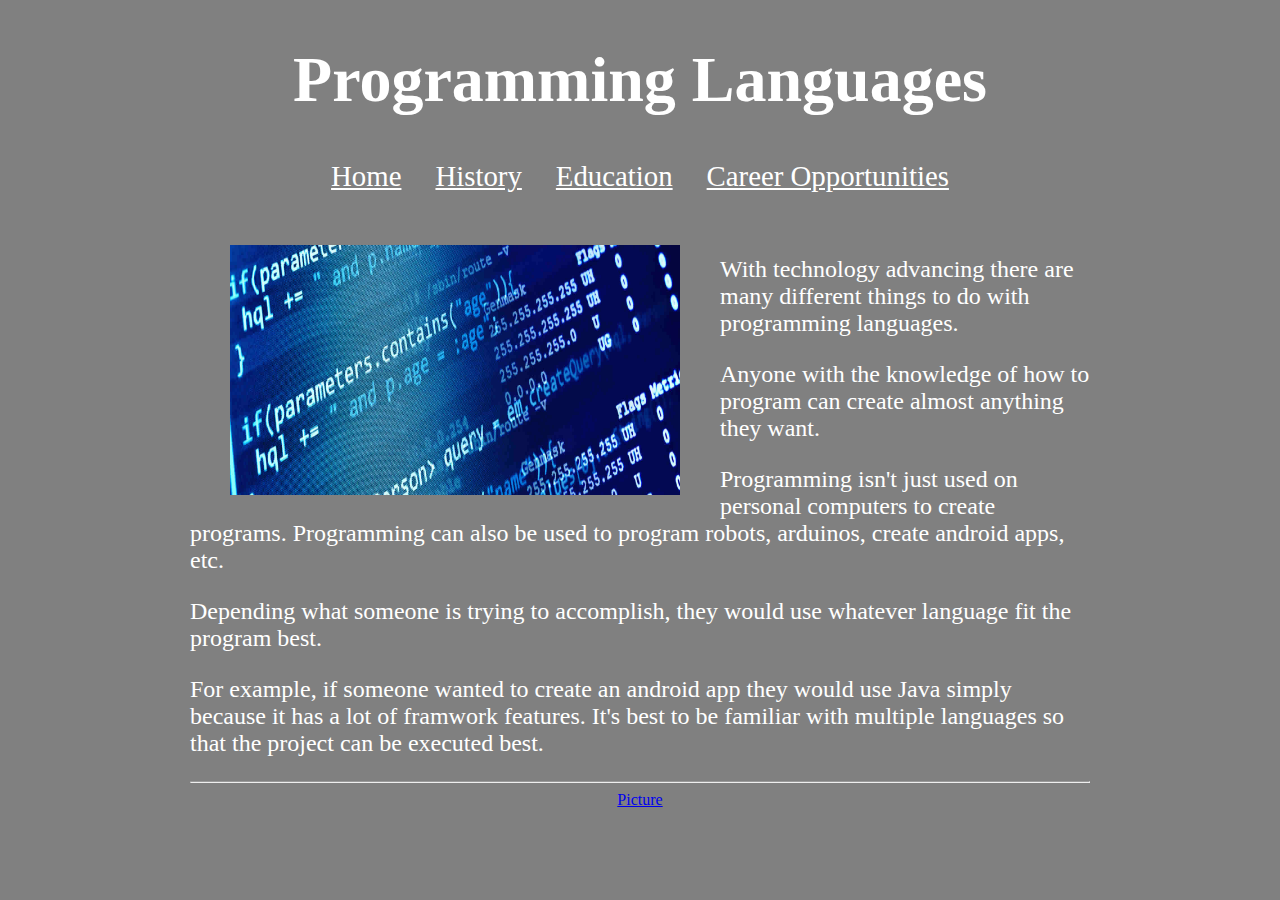
<file: Homework/Homework1/index.html>
<!DOCTYPE html>
<html>
<!--

First Website
and comment
in html
(comments can span multiple lines)

-->

<!-- This is the head -->
<!-- All styles and javascript go inside the head -->
    <head>
        <meta charset="utf-8" />
        <title> Programming Languages </title>
      <link href="css/styles.css" rel="stylesheet" type="text/css" />
        <!--<link href="https://fonts.googleapis.com/css?family=Pacifico" rel="stylesheet"> font--> 
    </head>
<!-- closing head -->

    <!-- This is the body -->
    <!-- This is where we place the content of our website -->
    <body>
 
        <header>
            <h1> Programming Languages</h1>
        </header>
        
        <nav>
            <a href="index.html">Home</a>
            <a href="history.html">History</a>
            <a href="education.html">Education</a>
            <a href="jobs.html">Career Opportunities</a>
        </nav>
        
        <br /></br >
        
        <main>
            
        
            <div class="cspicture">
            <figure id="pic"> 
                <img src="img/computerscience.jpg" alt="Picture of Code" width=450 height=250/>
            </figure>
            </div>
            
            <div class="content">
            <div id="info">
                <br>With technology advancing there are many different things to do with programming languages.</br>
                <p>Anyone with the knowledge of how to program can create almost anything they want. </p>
                <p>Programming isn't just used on personal computers to create programs. Programming can also be used to program robots, arduinos, create android apps, etc. </p>
                <p>Depending what someone is trying to accomplish, they would use whatever language fit the program best.</p>
                <p>For example, if someone wanted to create an android app they would use Java simply because it has a lot of framwork features. It's best to be familiar with multiple languages so that the project can be executed best. </p>
            
            </div>
            </div>
            
            
            
            
        </main>
        
        
        <!-- This is the footer -->
        <!-- The footer goes inside the body but not always -->
        <footer>
        
            <hr>
            
            <a href="http://edeepie.com/category/programming/">Picture</a>
           
        </footer>
        <!-- closing footer -->
        
    </body>
    <!-- closing body -->

</html>
</file>
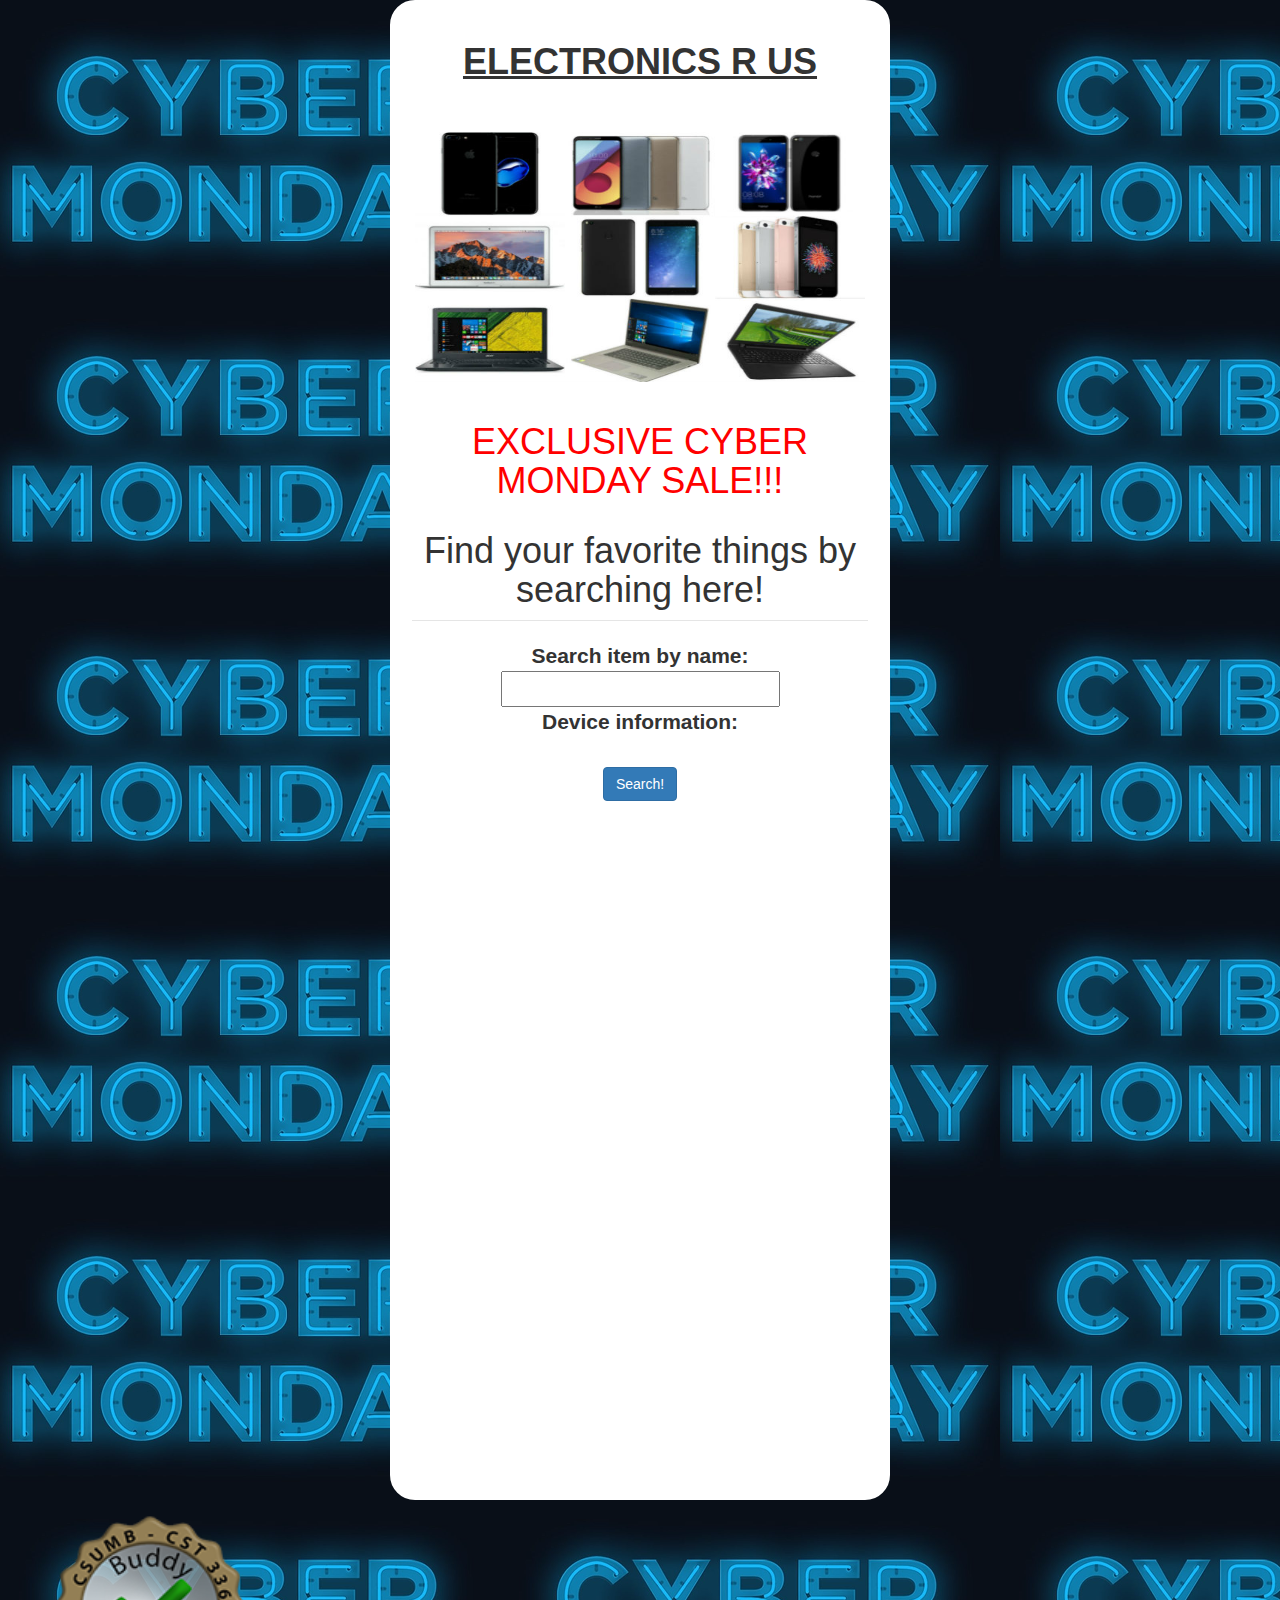
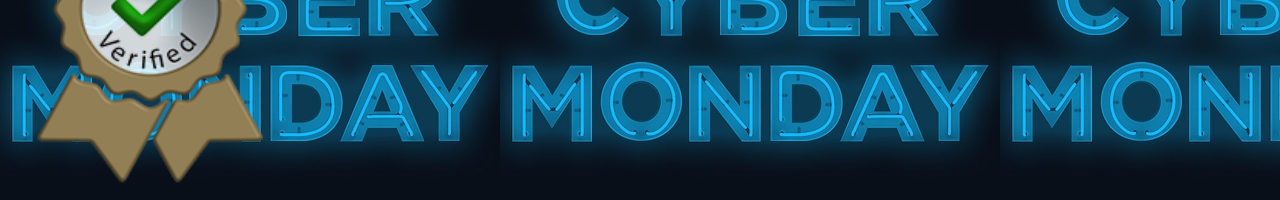
<file: Homework/Homework5/index.html>
<?php

include '../../dbConnection.php';
include 'prices.php';
$conn = getDatabaseConnection();


?>

<!DOCTYPE html>
<html>
    <head>
    <meta http-equiv="Content-Type" content="text/html; charset=UTF-8">
        <title> Black Friday!</title>
        <link  href="css/styles.css" rel="stylesheet" type="text/css" />
        
        <link href="https://maxcdn.bootstrapcdn.com/bootstrap/3.3.7/css/bootstrap.min.css" rel="stylesheet" integrity="sha384-BVYiiSIFeK1dGmJRAkycuHAHRg32OmUcww7on3RYdg4Va+PmSTsz/K68vbdEjh4u" crossorigin="anonymous">
        <script src="https://code.jquery.com/jquery-3.1.0.js"></script>
        <script src="http://ajax.aspnetcdn.com/ajax/jquery.validate/1.13.1/jquery.validate.min.js"></script>
        <script src="https://maxcdn.bootstrapcdn.com/bootstrap/3.3.7/js/bootstrap.min.js" integrity="sha384-Tc5IQib027qvyjSMfHjOMaLkfuWVxZxUPnCJA7l2mCWNIpG9mGCD8wGNIcPD7Txa" crossorigin="anonymous"></script>
        
        <style type="text/css" id="diigolet-chrome-css"> </style>
        <div id="jumbotron">
        <div id="info">
  <script>
      
      function getDeviceNames()
      {
          $.ajax({
            type: "GET",
            url: "functions.php?deviceName=",
            //dataType: "json",
            data: { "deviceName": $("#deviceName").val()},
            success: function(data,status) {
           // alert(data);
            if(data)
                {  
                 // alert("BETTER");
                   $("#devName").html(data);
                  
                }
            else
                {
                    alert("FAILED");
                }
            
            },
            complete: function(data,status) { //optional, used for debugging purposes
           //alert(status);
            }
            
            });//ajax
          
      }
      
      
      
      
      
      /*function prices()
      {
          //alert("HI");
          $.ajax({
            type: "GET",
            url: "prices.php",
            dataType: "json",
           data: { "price": $(this).attr('price') },
            success: function(data,status) {
            alert("HI");
            if(data)
                {  
                  alert("BETTER");
                   $("#gprices").html(data);
                  
                }
            else
                {
                    alert("FAILED");
                }
            
            },
            complete: function(data,status) { //optional, used for debugging purposes
            //alert(status);
            }
            
            });//ajax
          
      }*/
      
      
      
      
      $(document).ready( function(){
          
          $("#button").click( function(){ getDeviceNames(); } );
          
         
         });//docReady
         
      
  </script>
  
  <link href="https://fonts.googleapis.com/css?family=Open+Sans" rel="stylesheet">
  
    </head>
    <h1><div id ="mainOne"><strong>ELECTRONICS R US</strong></div></h1>
    <br>
    <br>
    <img src="elecImg.jpg" alt="Picture of Stuff" width=450 height=250 />
    <br>
    <br>
    
   	<body style="background: url('cyberImg.jpg');">
    
    <h1><div id="idk">EXCLUSIVE CYBER MONDAY SALE!!!</div></h1>
    
    <form id="deviceForm">
        <fieldset>
            <legend><strong><h1>Find your favorite things by searching here!</h1></strong></legend>
            <strong>Search item by name:</strong> <input type="text" id="deviceName" name="dName"> <br>
            <div id="theNames"></div>
            <strong>Device information:</strong> <div id ="devName"></div> <br/>
            <div id="history"></div>
            <input type="button"class="btn btn-primary" name="button" id="button"value="Search!">
        </fieldset>
        
        
    </form>
    

    </body>
    
    </div>
    </div>
    
    <footer>
        <img src="buddy.1.png" alt="Buddy Verif." width=300 height=300 />
    </footer>
</html>
</file>
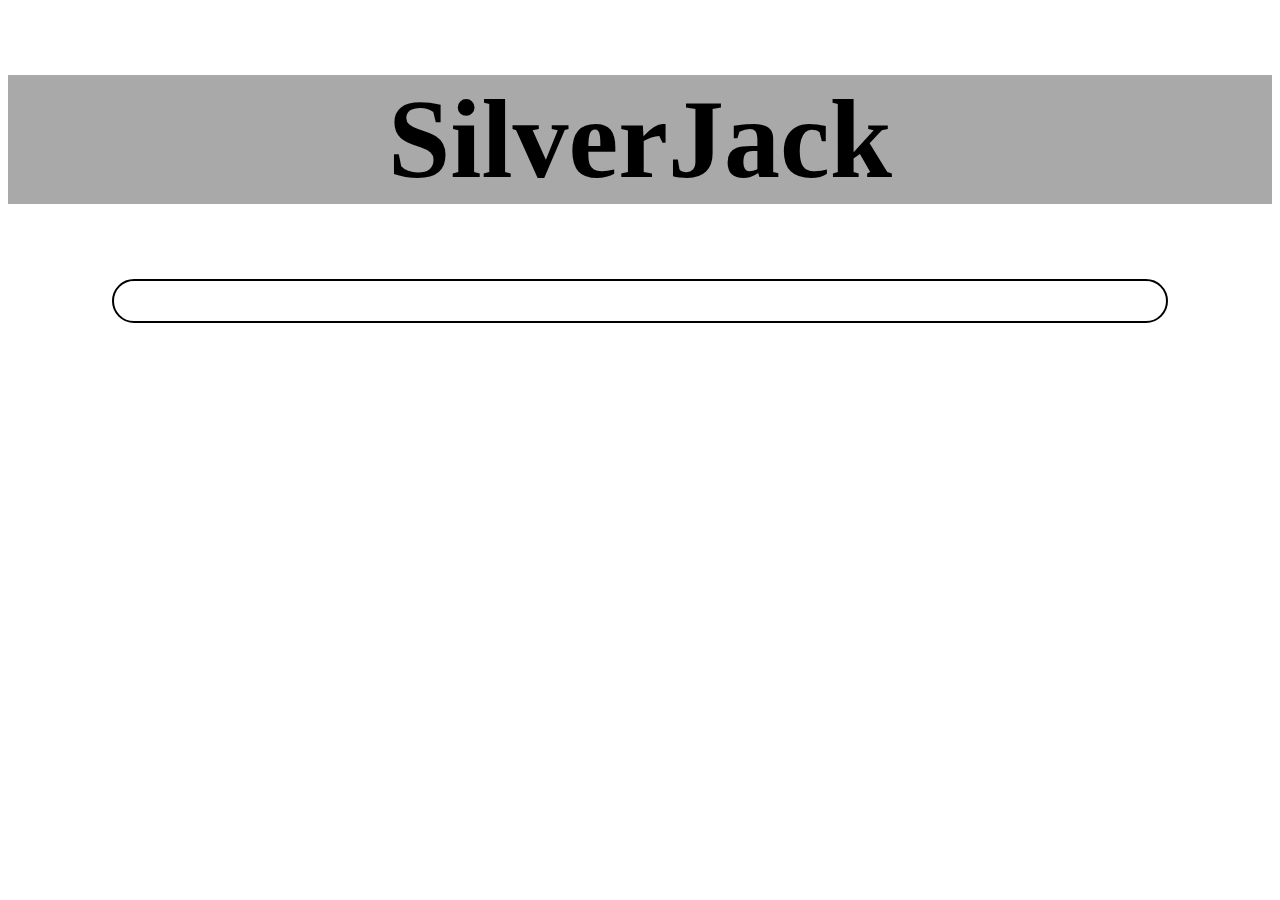
<file: labs/lab3/index.html>
<!DOCTYPE html>
<html>
    <head>
        <meta charset="utf-8" />
        <title>SilverJack</title>
        <link href="css/styles.css" rel="stylesheet" type="text/css" />
        
        
        
    </head>
    <body>
         <header>
            <h1> SilverJack</h1>
        </header>
        
        <div id="mainContent">
            
        </div>
        
       
        
    </body>
    
    
    
</html>
</file>
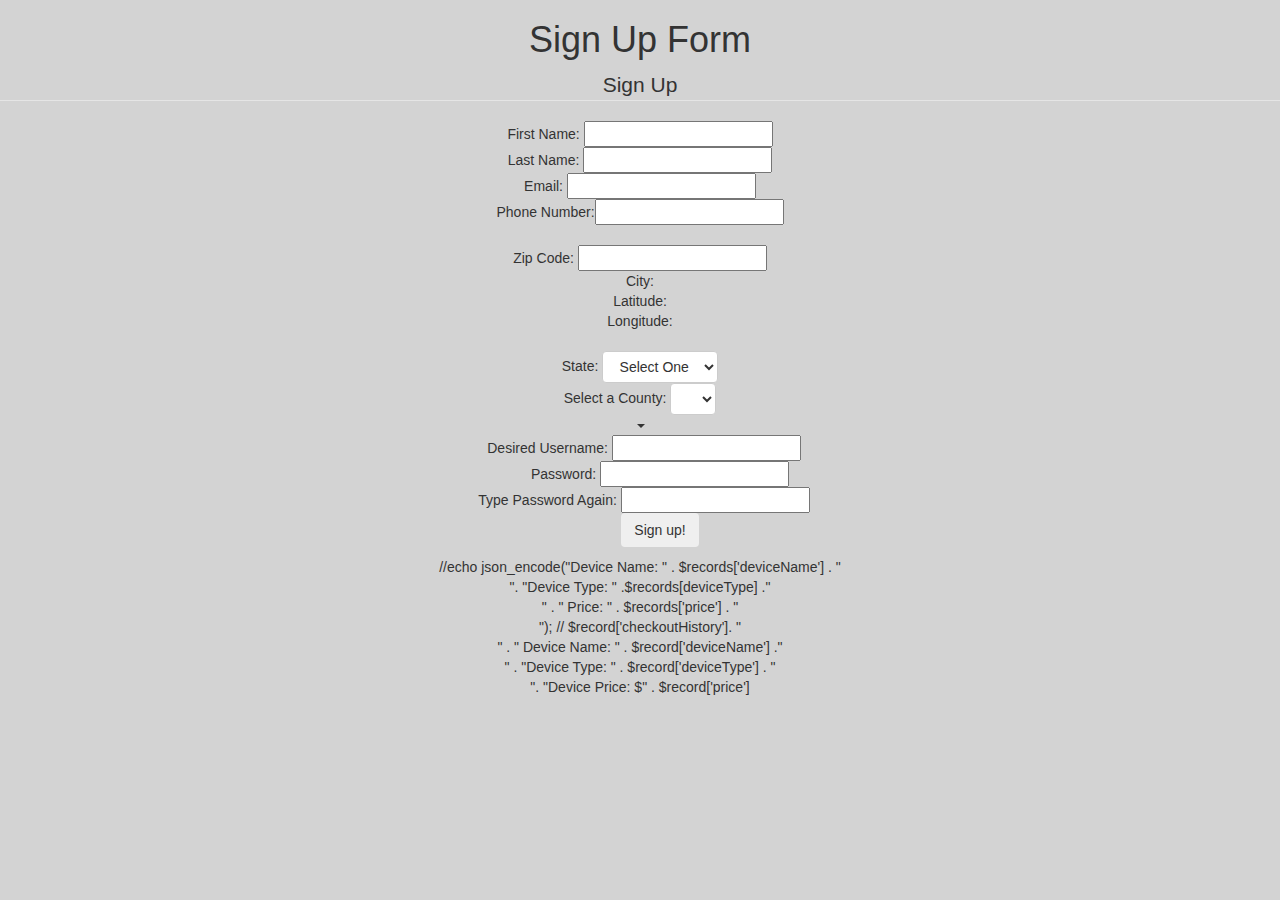
<file: labs/lab8/index.html>
<!DOCTYPE html>
<html>
    <head>
    <link  href="css/styles.css" rel="stylesheet" type="text/css" />
    <meta http-equiv="Content-Type" content="text/html; charset=UTF-8">
    <title>AJAX: Sign Up Page</title>
<style type="text/css" id="diigolet-chrome-css">
</style>

<link rel="stylesheet" href="https://maxcdn.bootstrapcdn.com/bootstrap/3.3.7/css/bootstrap.min.css">
<script src="https://code.jquery.com/jquery-3.1.0.js"></script>
<script src="http://ajax.aspnetcdn.com/ajax/jquery.validate/1.13.1/jquery.validate.min.js"></script>


 
 
 
<script>

    
    function getCity() {
        
        //alert($("#zip").val());
        $.ajax({

            type: "GET",
            url: "http://itcdland.csumb.edu/~milara/ajax/cityInfoByZip.php",
            dataType: "json",
            data: { "zip": $("#zip").val()},
            success: function(data,status) {
              if(data)
              {
                  //alert(data.city);
                  $("#city").html(data.city);
                  $("#lat").html(data.latitude);
                  $("#long").html(data.longitude);
              }
              else{
                  $("#errZip").show();
                  document.getElementById('errZip').style.color="red";
                  document.getElementById('errZip').innerHTML="Zip code not found.";
              }
            },
            complete: function(data,status) { //optional, used for debugging purposes
            //alert(status);
            }

        });//ajax
        
    }  //function
    
    
    
    function getCounties() {
        
        //alert("You've selected state: " + $("#stateId").val());
        $.ajax({
        
        type: "GET",
        url: "http://itcdland.csumb.edu/~milara/ajax/countyList.php",
        dataType: "json",
        data: { "state": $("#stateId").val()},
        success: function(data,status) {
             $("#countyId").html("<option> Select One </option>");
             for (var i=0; i < data.length; i++){
             $("#countyId").append("<option>"+data[i].county+"</option>");
             }
         
        
        },
       complete: function(data,status) { //optional, used for debugging purposes
        //alert(status)
        },
        error: function(XMLHttpRequest, textStatus, errorThrown) {
            if (textStatus == 'error'){
             alert("no");
            }
         }
        });//ajax
    }
    
    function checkUsername() {
        //alert("hello")
        $.ajax({
            type: "GET",
            url: "checkUsername.php",
            dataType: "json",
            data: { "username": $("#username").val()},
            success: function(data,status) {
             //alert(data);
               if (!data) {
                  $("#errorUserName").show();
                   document.getElementById('errorUserName').style.color="green";
                   document.getElementById('errorUserName').innerHTML="Username Available!";
                   //alert("USERNAME AVAILABLE!");
                   
               } else {
                   document.getElementById('errorUserName').style.color="red";
                   document.getElementById('errorUserName').innerHTML="Username NOT Available!";
                   //alert ("username already taken!");
               }
            
            },
            complete: function(data,status) { //optional, used for debugging purposes
           // alert(status);
            }
            
            });//ajax
    }
    
   
    
    
function checkPassword()
{
    var pass=document.getElementById('password').value;
    var pass2=document.getElementById('password2').value;
    if(pass!=pass2)
    {
        $("#checkPass").show();
        document.getElementById('checkPass').style.color="red";
        document.getElementById('checkPass').innerHTML="Passwords must match.";
    }
    else{
        document.getElementById('checkPass').style.color="green";    
        document.getElementById('checkPass').innerHTML="Passwords match."
    }
}
    
    
    //event handlers
    
    $(document).ready(  function(){
        
        $("#zip").change( function(){ getCity(); } );
        $("#stateId").change(function(){getCounties(); });
        $("#username").change( function(){ checkUsername(); } );
        
        
    } ); //documentReady
    
    
</script>

</head>

<body id="dummybodyid">
    
<script>
    document.body.style.backgroundColor = "LightGray";
</script>   
    
<div id="page">
   <h1> Sign Up Form </h1>

    <form id="signupform" onsubmit="return false">
        <fieldset>
           <legend>Sign Up</legend>
            First Name:  <input type="text"><br> 
            Last Name:   <input type="text"><br> 
            Email:       <input type="text"><br> 
            Phone Number:<input type="text"><br><br>
            Zip Code:    <input type="text" id="zip"><span id="errZip"></span>
            <br>
            City: <span id="city"></span> 
            <br>
            Latitude: <span id="lat"></span> 
            <br>
            Longitude:<span id="long"></span> 
            <br><br>
            State: <select id="stateId" class="btn btn-default dropdown-toggle" name="state" data-toggle="dropdown">
                <span class="caret"></span></button>
                <ul class="dropdown-menu" role="menu" aria-labelledby="menu1">
                <option value="">Select One</option>
                <option value="ca"> California</option>
                <option value="ny"> New York</option>
                <option value="tx"> Texas</option>
                <option value="va"> Virginia</option>

            </select><br />
            Select a County: <select id = "countyId" class="btn btn-default dropdown-toggle" data-toggle="dropdown"></select><br>
            <span class="caret"></span></button>
            <ul class="dropdown-menu1" role="menu1" aria-labelledby="menu2">
                    
            Desired Username: <input type="text" id="username"> <span class="alert" id="errorUserName"></span>
            <br/>
            
            Password: <input id="password" type="password"><br>
            Type Password Again: <input id="password2" type="password"> <span class="alert" id="checkPass"></span>
            <br/>
            <input type="submit" class="btn" onclick="checkPassword()" value="Sign up!">
        </fieldset>
    </form>

</div>


</div></body></html>


//echo json_encode("Device Name: " . $records['deviceName'] . "<br> ". "Device Type: " .$records[deviceType] ." <br>" . " Price: " . $records['price'] . "<br>");
           // $record['checkoutHistory']. " <br>" . " Device Name: " . $record['deviceName'] ."<br> " . "Device Type: " . $record['deviceType'] . " <br> ". "Device Price: $" . $record['price']
</file>
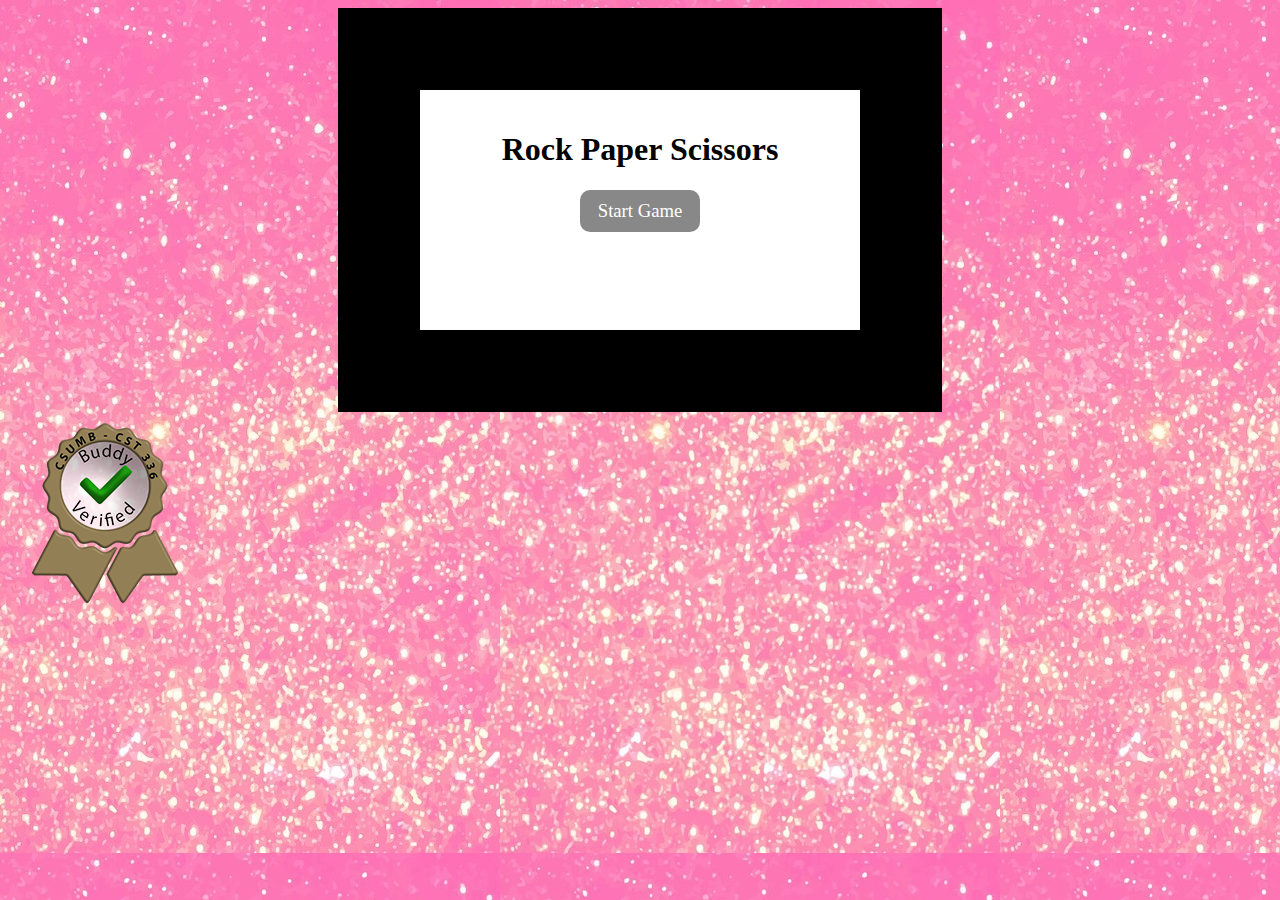
<file: Homework/Homework4/rps/index.html>
<html>
	<head>
		<title>Rock Paper Scissors</title>
		<link rel="stylesheet" type="text/css" href="rps.css">
		<script language="javascript" type="text/javascript" src="rps.js"></script>
      	</head>
	<body style="background: url('gameBack1.jpg');" onload="init()">
		<div id="gameWindow">
			<div id="introScreen">
				<div id="introScreenContent">
					<h1>Rock Paper Scissors</h1>
					<div id="btnStart" class="button" onclick="startGame()">Start Game</div>
				</div>
			</div>
			<div id="endScreen">
				<div id="endScreenContent">
					<h1 id="txtEndTitle">Something beats Something</h1>
					<h2 id="txtEndMessage">You Win, Lose, or Tie</h2>
					<div id="btnReplay" class="button" onclick="replay()">Play Again</div>
				</div>
			</div>
			<div id="btnGo" onclick="go()">GO</div>
			<div id="playerPanel">
				<h2>Player</h2>
				<img id="imgPlayer" src="images/question.png">
				<br><br>
				<div id="btnRock" class="iconButton" onclick="select('rock')">
					<img src="images/rock.png">
					<br>Rock
				</div>
				<div id="btnPaper" class="iconButton" onclick="select('paper')">
					<img src="images/paper.png">
					<br>Paper
				</div>
				<div id="btnScissors" class="iconButton" onclick="select('scissors')">
					<img src="images/scissors.png">
					<br>Scissors
				</div>
			</div>
			<div id="computerPanel">
				<h2>Computer</h2>
				<img id="imgComputer" src="images/question.png">
				<br><br>
				<div id="lblRock" class="iconLabel">
					<img src="images/rock.png">
					<br>Rock
				</div>
				<div id="lblPaper" class="iconLabel">
					<img src="images/paper.png">
					<br>Paper
				</div>
				<div id="lblScissors" class="iconLabel">
					<img src="images/scissors.png">
					<br>Scissors
				</div>
			</div>
		</div>
	</body>
	<footer>
		<img src="buddy.png" alt="buddy padge"/>
	</footer>
</html>
</file>
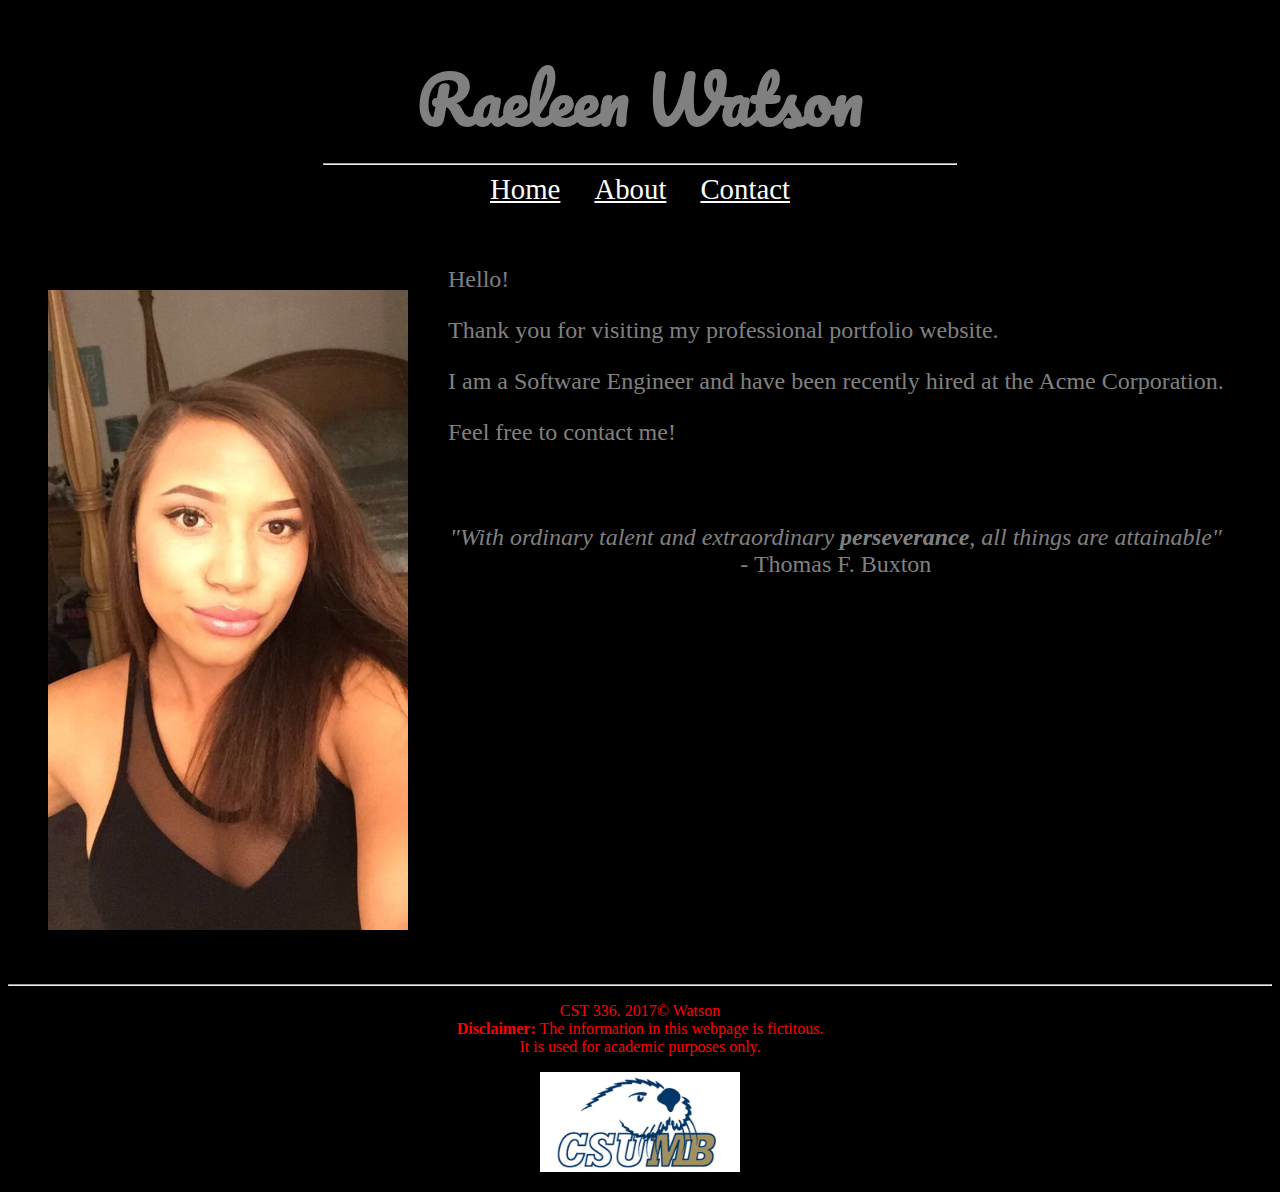
<file: labs/lab1/portfolio/index.html>
<!DOCTYPE html>
<html>
<!--

First Website
and comment
in html
(comments can span multiple lines)

-->

<!-- This is the head -->
<!-- All styles and javascript go inside the head -->
    <head>
        <meta charset="utf-8" /> 
        <title> Raeleen Watson: Personal Website </title>
      <link href="css/styles.css" rel="stylesheet" type="text/css" />
        <link href="https://fonts.googleapis.com/css?family=Pacifico" rel="stylesheet">
    </head>
<!-- closing head -->

    <!-- This is the body -->
    <!-- This is where we place the content of our website -->
    <body>
 
        <header>
            <h1> Raeleen Watson</h1>
        </header>
        
        <nav>
            <hr width="50%"/>
            <a href="index.html">Home</a>
            <a href="about.html">About</a>
            <a href="contact.html">Contact</a>
        </nav>
        
        <br /></br >
        
        <main>
            
        
            <div class="picture">
            <figure id="me">
                <p align=center>
                    <img src="img/me.jpg" alt="Picture of Raeleen Watson" width= 360 height=640  />
             
                </p>
            </figure>
            </div>
            
            <div class="content">
            <div id="welcomeText">
                <p align=left>
           
                Hello! <br />
                <p align=left> Thank you for visiting my professional portfolio website. </p>
                
                <p align=left> I am a Software Engineer and have been recently hired at the Acme Corporation.</p>
                
                <p align=left>Feel free to contact me!</p>
                
                <br /></br >
                
                <em>"With ordinary talent and extraordinary 
                <strong>perseverance</strong>, all things are attainable"</em><br />
                - Thomas F. Buxton
                
                </p>
            </div>
            </div>
            
            
            
            
        </main>
        
        
        <!-- This is the footer -->
        <!-- The footer goes inside the body but not always -->
        <footer>
        
            <hr>
            
            <p style="color:red";>
            
             CST 336. 2017&copy; Watson <br />
            <strong>Disclaimer:</strong> The information in this webpage is fictitous. <br />
            It is used for academic purposes only.
            
            
            <figure>
                <img src="img/csumb_logo.jpg" alt="Picture of csumb logo" width=200 height=100 />
            </figure>
           </p>
           
        </footer>
        <!-- closing footer -->
        
    </body>
    <!-- closing body -->

</html>
</file>
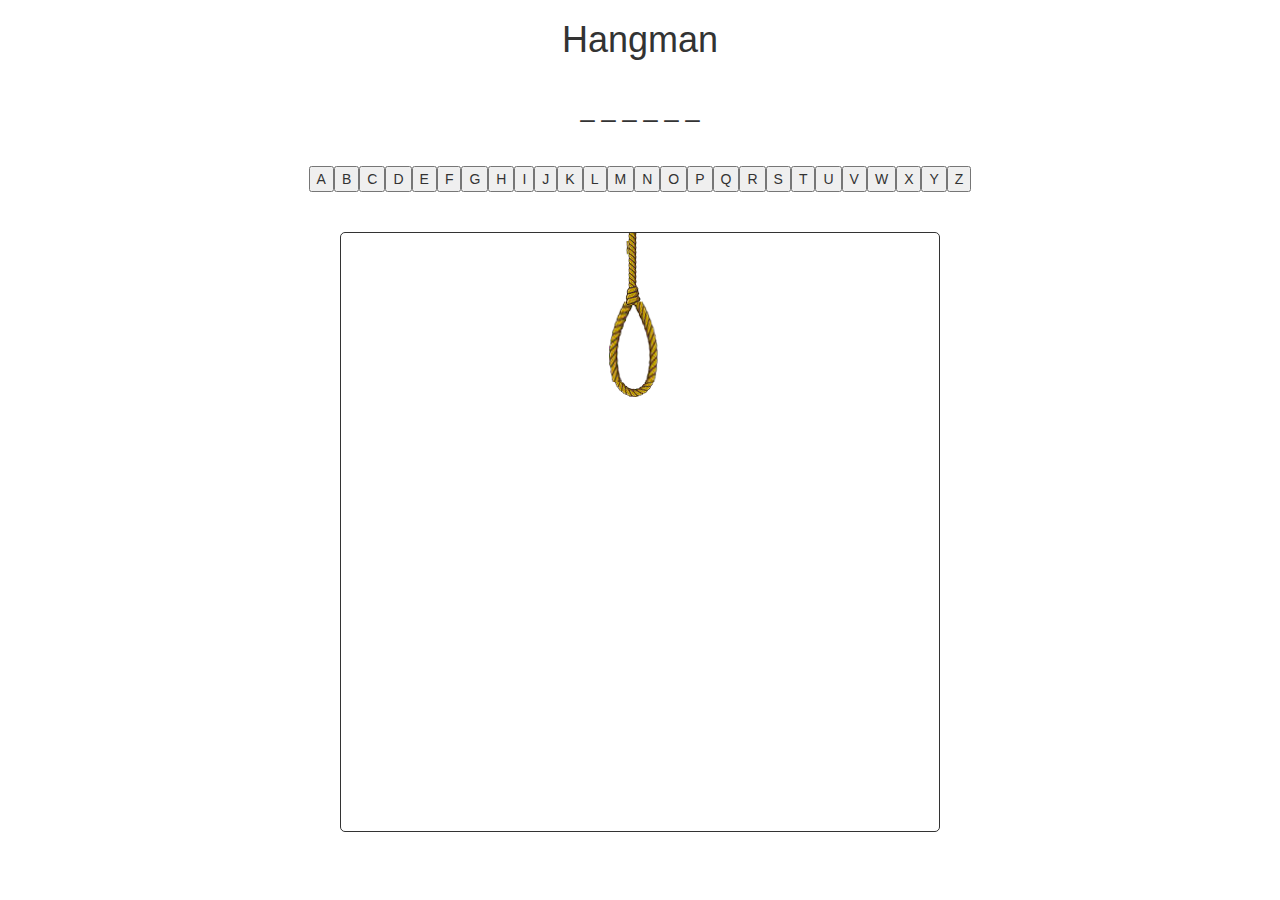
<file: labs/lab7/hangman/index.html>
<!DOCTYPE html>
<html>
    <head>
        <title>Hangman</title>
        <link  href="css/styles.css" rel="stylesheet" type="text/css" />
        <link href="https://fonts.googleapis.com/css?family=Pacifico" rel="stylesheet">
        <link href="https://maxcdn.bootstrapcdn.com/bootstrap/3.3.7/css/bootstrap.min.css" rel="stylesheet" integrity="sha384-BVYiiSIFeK1dGmJRAkycuHAHRg32OmUcww7on3RYdg4Va+PmSTsz/K68vbdEjh4u" crossorigin="anonymous">
        
        <script src="https://ajax.googleapis.com/ajax/libs/jquery/3.2.1/jquery.min.js"></script>
        <script src="https://maxcdn.bootstrapcdn.com/bootstrap/3.3.7/js/bootstrap.min.js" integrity="sha384-Tc5IQib027qvyjSMfHjOMaLkfuWVxZxUPnCJA7l2mCWNIpG9mGCD8wGNIcPD7Txa" crossorigin="anonymous"></script>
        
        <meta name="viewport" content="width=device-width, initial-scale=1">
        
        
        
        
    </head>
    <body>


        <div class='container text-center'>
            <header>
               <h1>Hangman</h1>
            </header>
            
            <div id="word"></div>
            <div id="letters">
                
              <!--
                <input type="text" id="letterBox" />
                <button id="letterBtn">Submit!</button>
               -->
              
            </div>
            
            <div id="man">
               <img src="img/stick_0.png" id="hangImg">
            </div>
        </div>

    <script>
    
            $("#letterBtn").click( function(){ 
               // updateImage();
               
               var boxVal = $("#letterBox").val();
               alert(boxVal);
               
            } );
            
    
            function updateImage() {
                
                //document.getElementById("man").innerHTML = "<img src='img/stick_5.png' >";
                $("img").attr("src","img/stick_3.png");
            }
    
            
            var selectedWord = "";
            var selectedHint = "";
            var board = "";
            var remainingGuesses = 6;
            var words = ["snake", "monkey", "beetle", "octopus", "horse"];
            var alphabet = ['A', 'B', 'C', 'D', 'E', 'F', 'G', 'H', 
                            'I', 'J', 'K', 'L', 'M', 'N', 'O', 'P', 
                            'Q', 'R', 'S', 'T', 'U', 'V', 'W', 'X', 'Y', 'Z'];

            
            startGame();
            
            function startGame() {
                
                pickWord();
                initBoard();
                updateBoard();
                createLetters();
                
            }
            
            function pickWord() {
                var randomInt = Math.floor( Math.random() * words.length );
                selectedWord = words[randomInt].toUpperCase();
                //console.log(selectedWord);
            }
            
            function updateBoard() {
                for (var letter of board) {
                    document.getElementById("word").innerHTML += letter + " ";
                }
            }
            
            function initBoard() {
                
                for (var i=0; i < selectedWord.length; i++ ) {
                    
                    board += "_";
                    
                }
                
                console.log(board);
                
            }
            
            function createLetters(){
                
                for (var letter of alphabet) {
                    
                    $("#letters").append("<button class='letter' id='"+letter+"'>" + letter + "</button>");
                }
                
            }
            
            
            function checkLetter(letter) {
                
                var positions = [];
                
                for (var i=0; i < selectedWord; i++) {
                    
                    if (letter == selectedWord[i]) {
                        
                        positions.push(i);
                        
                    }
                    
                }
            }
            
            //events
            
            //$("button").click( function(){ alert($(this).attr("id")) });

            $("button").click( function(){ 
                //alert($(this).attr("id"));
                checkLetter( $(this).attr("id") );
                
            });

        </script>

    </body>
</html>
</file>
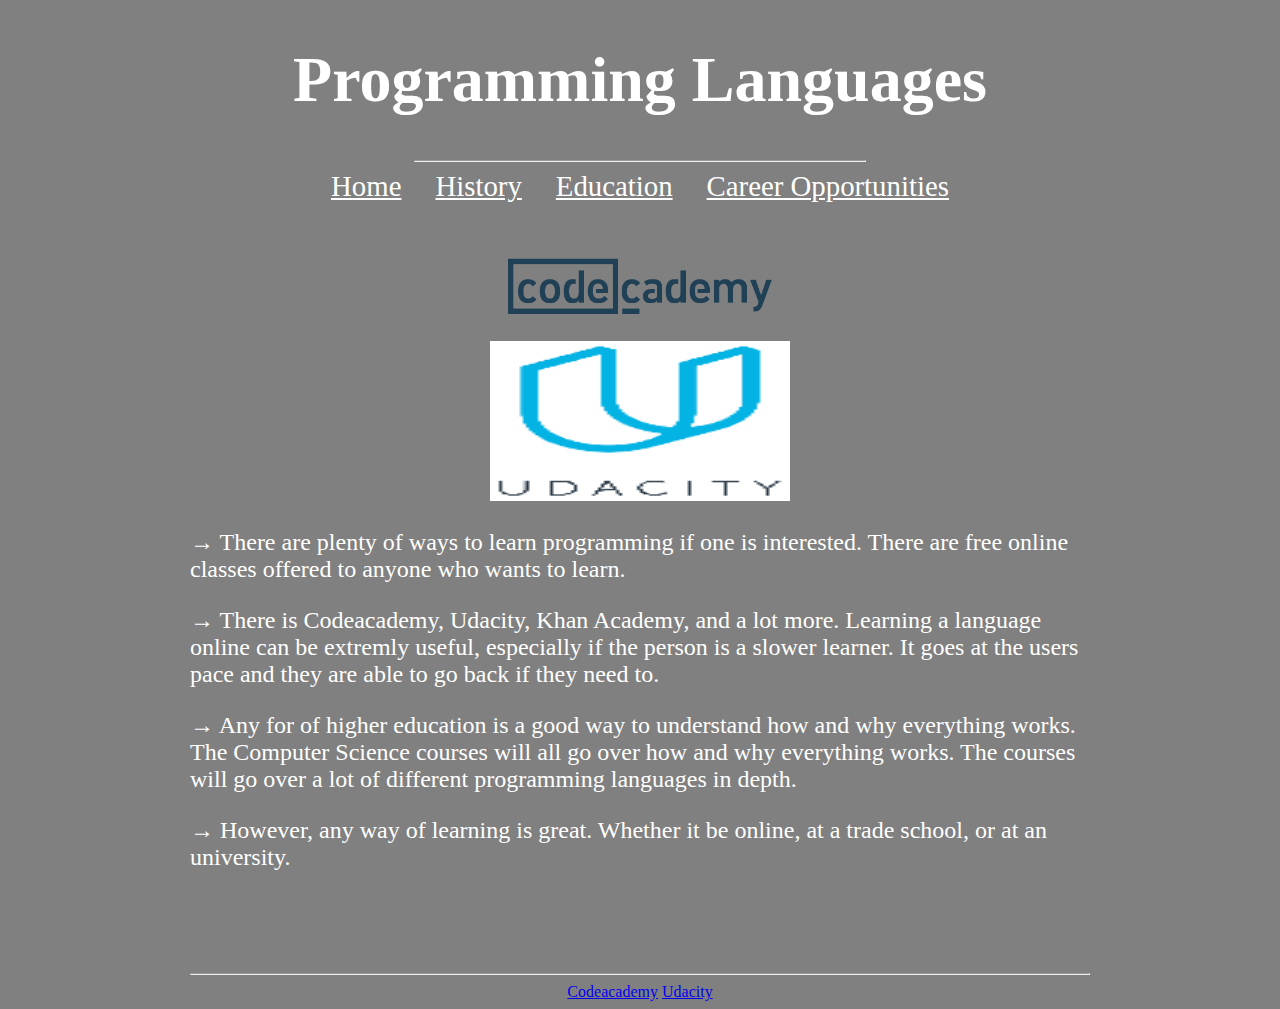
<file: Homework/Homework1/education.html>
<!DOCTYPE html>
<html>
<!--

First Website
and comment
in html
(comments can span multiple lines)

-->

<!-- This is the head -->
<!-- All styles and javascript go inside the head -->
    <head>
        <meta charset="utf-8" />
        <title> Programming Languages </title>
      <link href="css/styles.css" rel="stylesheet" type="text/css" />
        <!--<link href="https://fonts.googleapis.com/css?family=Pacifico" rel="stylesheet"> font--> 
    </head>
<!-- closing head -->

    <!-- This is the body -->
    <!-- This is where we place the content of our website -->
    <body>
 
        <header>
            <h1> Programming Languages</h1>
        </header>
        
        <nav>
            <hr width="50%"/>
            <a href="index.html">Home</a>
            <a href="history.html">History</a>
            <a href="education.html">Education</a>
            <a href="jobs.html">Career Opportunities</a>
        </nav>
        
        <br /></br >
         
            <div class="edupic">
                <figure id="edupicture">
                <p align=center>
                <img class="cspic"src="img/codeacademy.png" alt="Picture of codeacademy"width=300 height=66/>
                  </p>
                  </figure>
            </div>
            
            <div class="edupic">
                <figure id="edupicture">
                <img class="cspic"src="img/udacity.png" alt="Picture of udacity"width=300 height=160/>
            </figure>
            </div>
        
        <main>
            
          <div class="edu">
            <div id="classes">
                <p align=left>
           
               <p><span>&#8594;</span> There are plenty of ways to learn programming if one is interested. There are free online classes offered to anyone who wants to learn.</p>
               <p><span>&#8594;</span> There is Codeacademy, Udacity, Khan Academy, and a lot more. Learning a language online can be extremly useful, especially if the person is a slower learner. It goes at the users pace and they are able to go back if they need to.</p>
               <p><span>&#8594;</span> Any for of higher education is a good way to understand how and why everything works. The Computer Science courses will all go over how and why everything works. The courses will go over a lot of different programming languages in depth.</p>
               <p><span>&#8594;</span> However, any way of learning is great. Whether it be online, at a trade school, or at an university.</p>
                
                <br /></br >
                
                </p>
            </div>
            </div>
            </main>
           
        
        
        <!-- This is the footer -->
        <!-- The footer goes inside the body but not always -->
        <footer>
        
            <hr>
            <a href="https://help.codecademy.com/hc/en-us">Codeacademy</a>
            <a href="https://www.udacity.com/">Udacity</a>
            
        </footer>
        <!-- closing footer -->
        
    </body>
    <!-- closing body -->

</html>
</file>
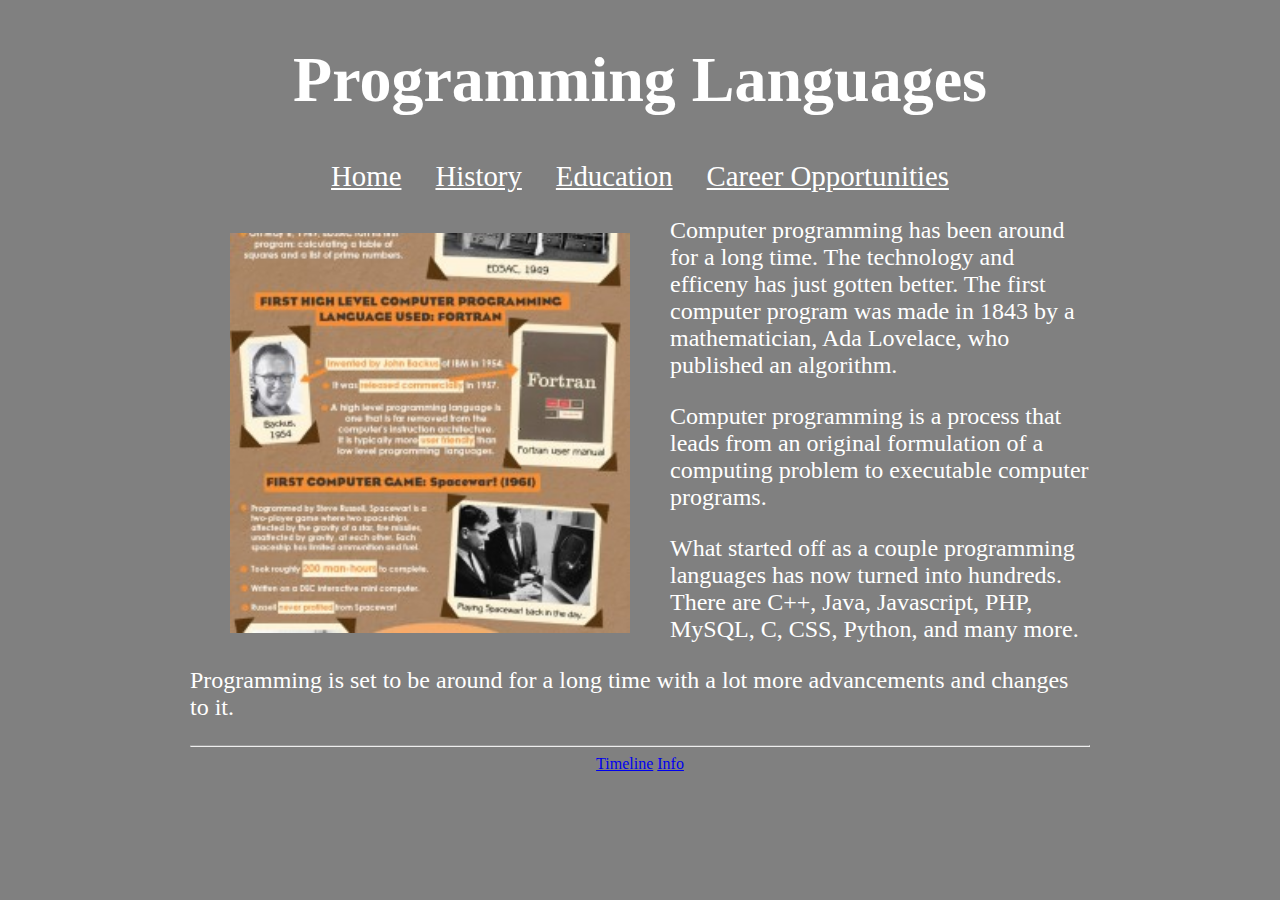
<file: Homework/Homework1/history.html>
<!DOCTYPE html>
<html>
<!--

First Website
and comment
in html
(comments can span multiple lines)

-->

<!-- This is the head -->
<!-- All styles and javascript go inside the head -->
    <head>
        <meta charset="utf-8" />
        <title> Programming Languages </title>
      <link href="css/styles.css" rel="stylesheet" type="text/css" />
        <!--<link href="https://fonts.googleapis.com/css?family=Pacifico" rel="stylesheet"> font--> 
    </head>
<!-- closing head -->

    <!-- This is the body -->
    <!-- This is where we place the content of our website -->
    <body>
        <header>
            <h1> Programming Languages</h1>
        </header>
        
        <nav>
            <a href="index.html">Home</a>
            <a href="history.html">History</a>
            <a href="education.html">Education</a>
            <a href="jobs.html">Career Opportunities</a>
        </nav>
        
        <main>
            <div class="historypic">
            <figure id="history">
                <img src="img/historyofprogramming.jpg" alt="Picture of Timeline" width=400 height=400 />
             
            </figure>
            </div>
            
        
            <div class="historycontent">
            <div id="histbackground">
 
               <p>Computer programming has been around for a long time. The technology and efficeny has just gotten better. The first computer program was made in 1843 by a mathematician, Ada Lovelace, who published an algorithm. </p>
               <p>Computer programming is a process that leads from an original formulation of a computing problem to executable computer programs. </p>
               <p>What started off as a couple programming languages has now turned into hundreds. There are C++, Java, Javascript, PHP, MySQL, C, CSS, Python, and many more. </p>
               <p>Programming is set to be around for a long time with a lot more advancements and changes to it.</p>
                
            </div>
            </div>
            
            
            
            
        </main>
        
        
        <!-- This is the footer -->
        <!-- The footer goes inside the body but not always -->
        <footer>
        
            <hr>
            <a href="https://visual.ly/community/infographic/technology/history-computer-programming">Timeline</a>
            <a href="https://en.wikipedia.org/wiki/Computer_programming">Info</a>
        </footer>
        <!-- closing footer -->
      
    </body>
    <!-- closing body -->

</html>
</file>
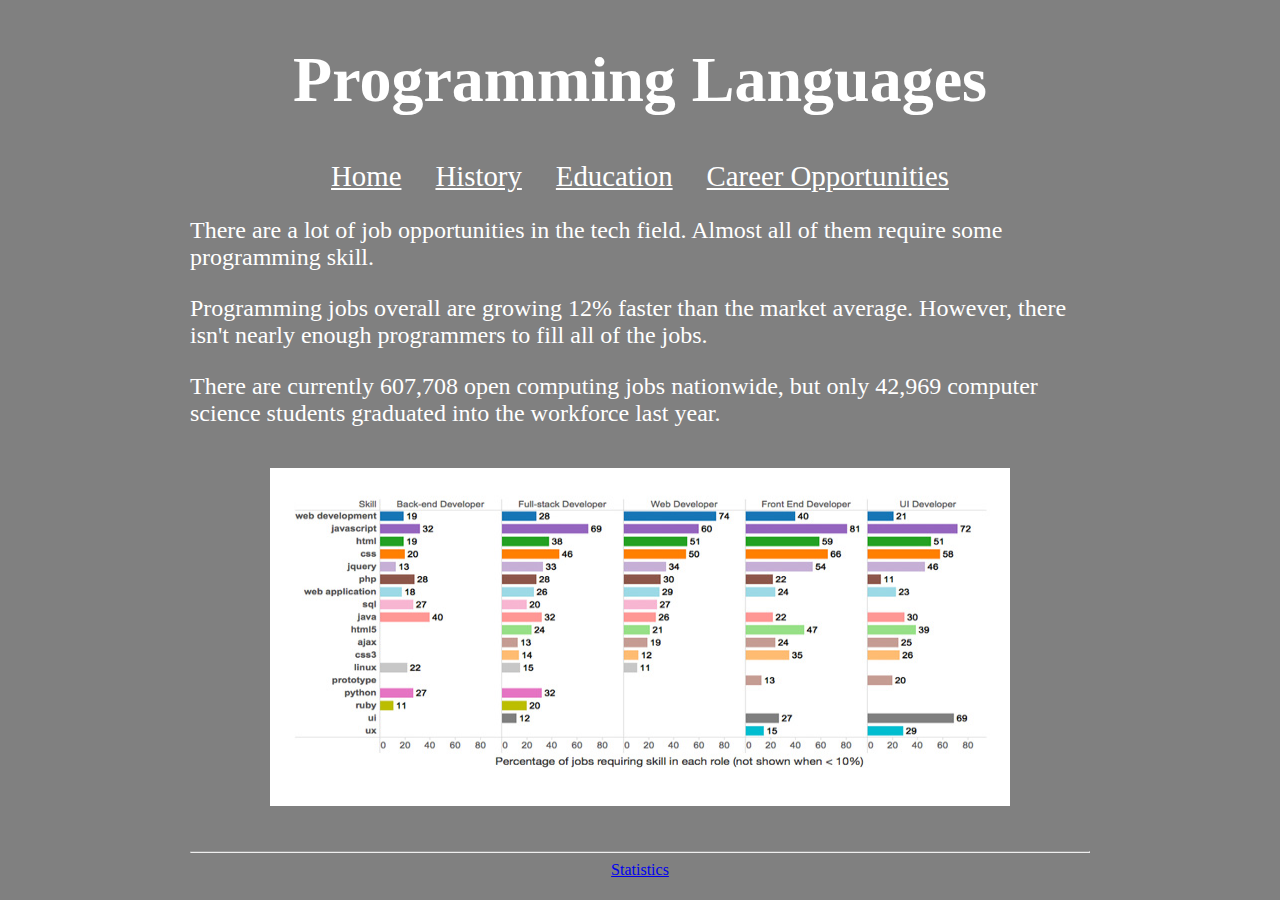
<file: Homework/Homework1/jobs.html>
<!DOCTYPE html>
<html>
<!--

First Website
and comment
in html
(comments can span multiple lines)

-->

<!-- This is the head -->
<!-- All styles and javascript go inside the head -->
    <head>
        <meta charset="utf-8" />
        <title> Programming Languages </title>
      <link href="css/styles.css" rel="stylesheet" type="text/css" />
        <!--<link href="https://fonts.googleapis.com/css?family=Pacifico" rel="stylesheet"> font--> 
    </head>
<!-- closing head -->

    <!-- This is the body -->
    <!-- This is where we place the content of our website -->
    <body>
 
        <header>
            <h1> Programming Languages</h1>
        </header>
        
        <nav>
            
            <a href="index.html">Home</a>
            <a href="history.html">History</a>
            <a href="education.html">Education</a>
            <a href="jobs.html">Career Opportunities</a>
        </nav>
        
        <main>
             <div class="jobinfo">
            <div id="jobinformation">
                
                <p>There are a lot of job opportunities in the tech field. Almost all of them require some programming skill.</p>
                <p>Programming jobs overall are growing 12% faster than the market average. However, there isn't nearly enough programmers to fill all of the jobs.</p>
                <p>There are currently 607,708 open computing jobs nationwide, but only 42,969 computer science students graduated into the workforce last year.</p>
                
            </div>
            </div>
       </main>      
            <div class="jobdata">
            <figure id="jobpic">
                <img src="img/csjobs.jpg" alt="Picture of Code" width=740 height=338 />
             
                </p>
            </figure>
            </div>

        
        <!-- This is the footer -->
        <!-- The footer goes inside the body but not always -->
        <footer>
 
            <hr>
            <a href="http://fortune.com/2016/04/27/tech-skills-gap-stem/">Statistics</a>
        </footer>
        <!-- closing footer -->
        
    </body>
    <!-- closing body -->

</html>
</file>
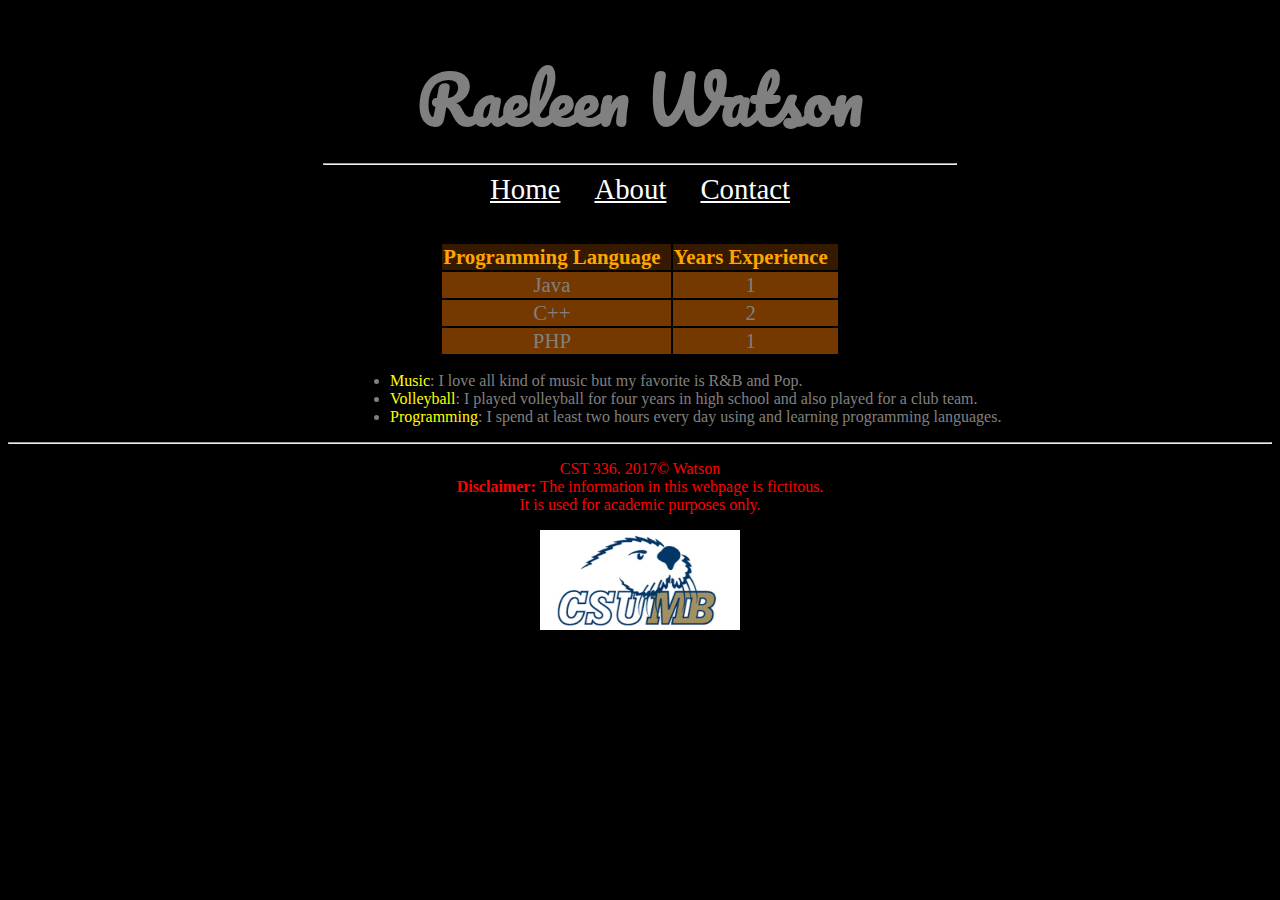
<file: labs/lab1/portfolio/about.html>
<!DOCTYPE html>
<html>
<!--

First Website
and comment
in html
(comments can span multiple lines)

-->

<!-- This is the head -->
<!-- All styles and javascript go inside the head -->
    <head>
        <meta charset="utf-8" />
        <title> Raeleen Watson: Personal Website </title> 
      <link href="css/styles.css" rel="stylesheet" type="text/css" />
        <link href="https://fonts.googleapis.com/css?family=Pacifico" rel="stylesheet">
    </head>
<!-- closing head -->

    <!-- This is the body -->
    <!-- This is where we place the content of our website -->
    <body>
 
        <header>
            <h1> Raeleen Watson</h1>
        </header>
        
        <nav>
            <hr width="50%"/>
            <a href="index.html">Home</a>
            <a href="about.html">About</a>
            <a href="contact.html">Contact</a>
        </nav>
        
        <br /></br >
        
      
        
       <div id="content">
             <table>
            <tr id="table-header">
                <td><strong>Programming Language</strong></td>
                <td><strong>Years Experience</strong></td>
            </tr>
            
            <tr class="table-row">
                <td>Java</td>
                <td>1</td>
            </tr>
            <tr class="table-row">
                <td>C++</td>
                <td>2</td>
            </tr>
            <tr class="table-row">
                <td>PHP</td>
                <td>1</td>
            </tr>
        </table>
        
        <ul>
            <li><span class="hobby">Music</span>: I love all kind of music but my favorite is R&B and Pop.</li>
            <li><span class="hobby">Volleyball</span>: I played volleyball for four years in high school and also played for a club team.</li>
            <li><span class="hobby">Programming</span>: I spend at least two hours every day using and learning programming languages.</li>
        </ul>
       
       </div>
       
        <!-- This is the footer -->
        <!-- The footer goes inside the body but not always -->
        <footer>
        
            <hr>
    
            <p style="color:red";>
            
             CST 336. 2017&copy; Watson <br />
            <strong>Disclaimer:</strong> The information in this webpage is fictitous. <br />
            It is used for academic purposes only.
            
            <figure>
                <img src="img/csumb_logo.jpg" alt="Picture of csumb logo"width=200 height=100 />
            </figure>
           </p>
           
             
          
        </footer>
        <!-- closing footer -->
        
    </body>
    <!-- closing body -->

</html>
</file>
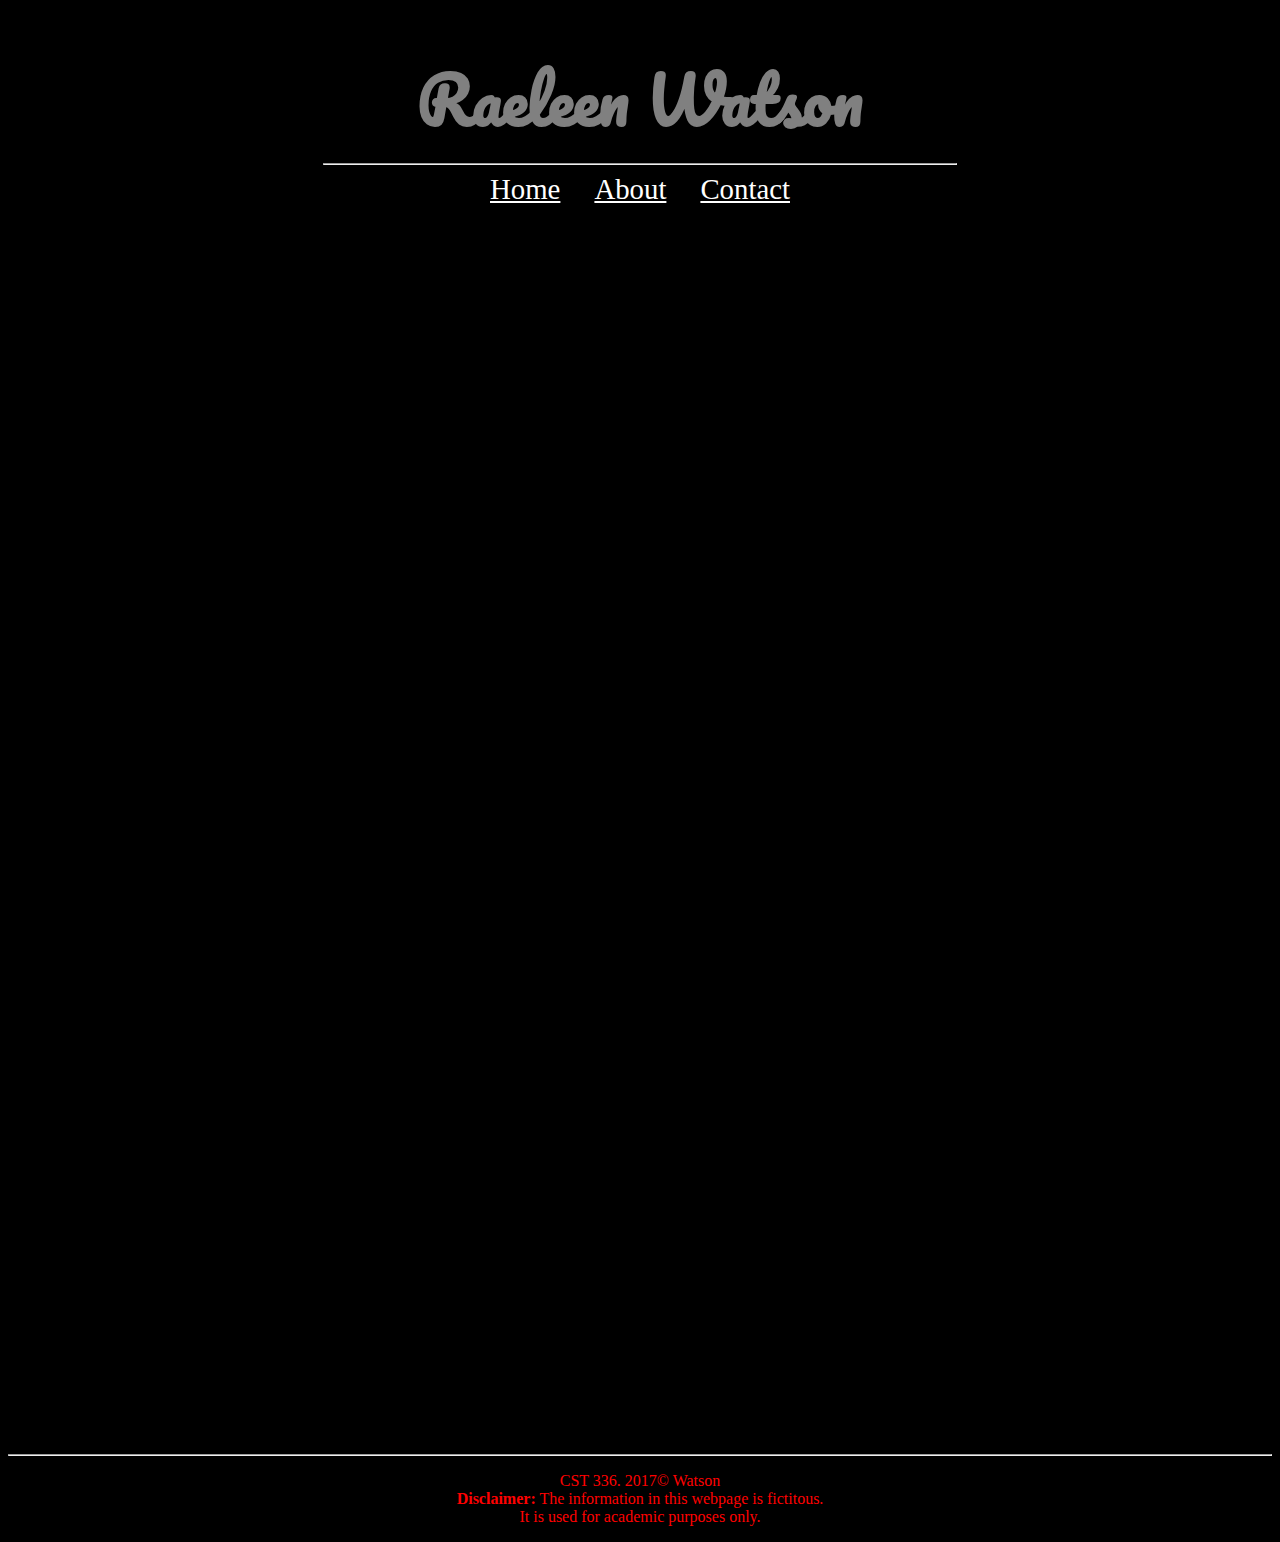
<file: labs/lab1/portfolio/contact.html>
<!DOCTYPE html>
<html>
<!--

First Website
and comment
in html
(comments can span multiple lines)

-->

<!-- This is the head -->
<!-- All styles and javascript go inside the head -->
    <head>
        <meta charset="utf-8" />
        <title> Raeleen Watson: Personal Website </title>
        <link href="css/styles.css" rel="stylesheet" type="text/css" />
        <link href="https://fonts.googleapis.com/css?family=Pacifico" rel="stylesheet">
    </head>
<!-- closing head -->

    <!-- This is the body -->
    <!-- This is where we place the content of our website -->
    <body>
 
        <header>
            <h1> Raeleen Watson</h1>
        </header>
        
        <nav>
            <hr width="50%"/>
            <a href="index.html">Home</a>
            <a href="about.html">About</a>
            <a href="contact.html">Contact</a>
        </nav>
        
        <br /></br >
        
        <main>
            <div id="content">
                <iframe src="https://docs.google.com/forms/d/e/1FAIpQLScDbjaXXYNVbxdqIgFxIeR0wtGsqjJ2QMPtZekamulW05EF5w/viewform?embedded=true" width="800" height="1200" frameborder="0" marginheight="0" marginwidth="0">Loading...</iframe>
            </div>

        </main>
        
        
        <!-- This is the footer -->
        <!-- The footer goes inside the body but not always -->
        <footer>
        
            <hr>
    
            <p style="color:red";>
            
             CST 336. 2017&copy; Watson <br />
            <strong>Disclaimer:</strong> The information in this webpage is fictitous. <br />
            It is used for academic purposes only.
           
           </p>
           
             
          
        </footer>
        <!-- closing footer -->
        
    </body>
    <!-- closing body -->

</html>
</file>
<file: Homework/Homework1/css/styles.css>
body
{
    background-color: gray;
    color: white;
}
header,footer,main,nav
{
    text-align: center;
    width:900px;
    margin: 0 auto;
    
}
.jobdata
{
  margin: 2%;
  overflow: hidden;
  text-align: center;
  /*width: 540px*/
}
.jobdata img
{
     max-width: 100%;
  
  -moz-transition: all 0.3s;
  -webkit-transition: all 0.3s;
  transition: all 0.3s;
}
.jobdata:hover
{
    -moz-transform: scale(1.1);
  -webkit-transform: scale(1.1);
  transform: scale(1.1);
}
#info,#jobinformation
{
    text-align: left;
    font-size: 1.5em;
}
#classes
{
    text-align:left;
    font-size: 1.5em;
    width:200;
}
header
{
    font-size: 2em;
    margin-bottom: 0px;
}

nav a
{
    width=50%;
    padding:15px;
    padding-bottom: 4px;
    font-size: 1.8em;
    color:white;
    
}

 nav a:hover
 { 
         border-bottom:2px orange solid;
         font-size: 2em;
         transition: .9s;
}

#pic
{
    float: left;
}

.historypic
{
   float:left;
}


#edupicture
{
    
    text-align: center;
    display: block;
}
footer{
    font-size: 1em;
}
.historycontent
{

    text-align: left;
    font-size: 1.5em;
}
</file>
<file: Homework/Homework5/css/styles.css>
header
{
    font-family: 'Open Sans', sans-serif;
}
body{
    height: 500;
    font-size: 6em;
    color:red;
    
}
#deviceForm
{
    font-size: 1.5em;
}
#info
{
    border-radius: 25px;
    border: 2px solid white;
    padding: 20px; 
    height: 1500px;
    width: 500px;
    text-align: center;
    margin: 0 auto;
    background-color: white;
    
}
#mainOne
{
    font-family: Arial, Helvetica, sans-serif;
    text-decoration: underline;
}
#idk
{
    color:red;
}
</file>
<file: labs/lab3/css/styles.css>
header,main,body
{
    text-align: center;
    
}
header
{
    
    font-size:3.5em;
    background-color: DarkGray;
    width:auto;
    margin: 0 auto;
    color:black;
}

#mainContent
{
    border-radius: 25px;
    border: 2px solid;
    padding: 20px; 
    width: 80%;
    height: auto;
    text-align: left;
    margin: 0 auto;
     font-family: 'Lobster', cursive;
     font-size: 1.8em;
    /*
    border-style:solid;
    width:50%;
    text-align: center;
    margin: 0 auto;
    */
}
#userpicture{
    width: 120px;
    height: 120px;
    border-radius: 10px;
    margin:auto;
   
}
#cards{
    padding-left: 5px;
    float: inherit;
    width: 90px;
    height: 120px;
}
#userinfo{
    display: inline-block;
}

#winnerInfo, #winnerInfo1
{
    color:#009900;
    font-size: 40px;
    text-align: center;
    padding: 35px 10px 10px 35px; 

}


#playButton
{
    padding: 35px 10px 10px 35px; 
    text-align: center;
}

input[type=submit] {
    display: inline-block;
    padding: 15px 25px;
    font-size: 35px;
    cursor: pointer;
    text-decoration: none;
    outline: none;
    color: #fff;
    background-color: #009933;
    border: none;
    border-radius: 15px;
    box-shadow: 0 9px #999;
}


input[type=submit]:active 
{
  background-color: #336600;
  box-shadow: 0 5px #333232;
  transform: translateY(4px);

}
</file>
<file: labs/lab8/css/styles.css>
body
{
    text-align: center;
}
</file>
<file: Homework/Homework4/rps/rps.css>
#gameWindow{
	position: relative;
	margin: 0 auto;
	width: 600px;
	border: 2px solid black;
	height: 400px;
	background-color: #DDDDDD;
}

#playerPanel{
	position: absolute;
	left: 40px;
	top: 20px;
}

#computerPanel{
	position: absolute;
	left: 360px;
	top: 20px;
}

#imgComputer, #imgPlayer{
	width: 200px;
}

h2{
	text-align: center;
	color: maroon;
}

.iconButton{
	display: inline-block;
	margin: 3px;
	padding: 4px;
	border-radius: 5px;
	width: 48px;
	text-align: center;
	cursor: hand;
	cursor: pointer;
	font-size: 10pt;
}

.iconButton img{
	width: 22px;
}

.iconButton:hover{
	color: white;
}

.iconLabel{
	display: inline-block;
	margin: 3px;
	padding: 4px;
	border-radius: 5px;
	width: 48px;
	text-align: center;
	font-size: 10pt;
	border: 1px solid black;
	background-color: #EEEEEE;
}

.iconLabel img{
	width: 22px;
}

#btnGo{
	position: absolute;
	left: 260px;
	top: 270px;
	padding: 10px;
	border-radius: 20px;
	width: 50px;
	text-align: center;
	cursor: hand;
	cursor: pointer;
	font-size: 14pt;
	background-color: #0CA619;
	color: white;
	display: none;
}

#btnGo:hover{
	background-color: #0CC819;
}

#introScreen
{
position: absolute;
z-index: 100;
width:600px;
height: 400px;
background-color: black;
}
#introScreenContent
{
	width: 400px;
	height: 200px;
	padding:20px;
	background-color: white;
	margin:80 auto;
	text-align: center;
	
}

.button
{
	padding: 10px;
	border-radius: 10px;
	width: 100px;
	text-align: center;
	cursor: hand;
	cursor: pointer;
	font-size: 14pt;
	background-color: #888888;
	color:white;
	margin:0 auto;
}

.button:hover
{
	background-color: #555555;
}

#endScreen
{
	position: absolute;
	z-index: 101;
	width:600px;
	height: 400px;
	background-color: rgba(0, 0, 0, 0.7);
	display: none;
}
#endScreenContent
{
	width:400px;
	height:200px;
	margin:0 auto;
	text-align: center;
}
#endScreen h1{
	color: pink;
	font-size: 20px;
}
#endScreen h2{
	color: pink;
	font-size: 24px;
}
</file>
<file: labs/lab1/portfolio/css/styles.css>
body
{
    background-color: black;
    color:gray;
    
}

header, main, nav, footer
{
    text-align: center;
}
#content
{
    text-align: center;
    width:900px;
    margin: 0 auto;
}
 h1 {
        font-family: 'Pacifico', cursive;
        font-size: 4em;
        margin-bottom: 0px;
    }

nav a
{
    padding:15px;
    padding-bottom: 4px;
    font-size: 1.8em;
    color:white;
    
}

 nav a:hover
 { 
         border-bottom:2px orange solid;
         font-size: 2em;
         transition: .9s;
    }

table 
{
    margin:0px auto;
}

td
{
    padding-right:10px;
    font-size:1.3em;
}
td strong
{
    color:orange;
}

#table-header
{
    background-color:#351a00;
}
.table-row
{
    background-color: #753900;
}
ul
{
    text-align: left;
    padding-left: 200px;
}

.hobby
{
    color:yellow;
}


#me, #welcomeText
{
    text-align: center;
    float:left;
    font-size: 1.5em;
}

footer
{
    clear:left;

}
</file>
<file: labs/lab7/hangman/css/styles.css>
#won,#lost
{
    display: none;
}
#word, #letters
{
    padding: 20px 0px;
}
#man
{
    margin:20px auto;
    width:600px;
    height:600px;
    border:solid;
    border-radius: 5px;
    border-width: 1px;
}
#word
{
    font-size: 1.8em;

}
.hint
{
    font-size: 0.6em !important;
}
.btn
{
    padding:7px 7px !important;
    margin:0px 2px;
}
</file>
